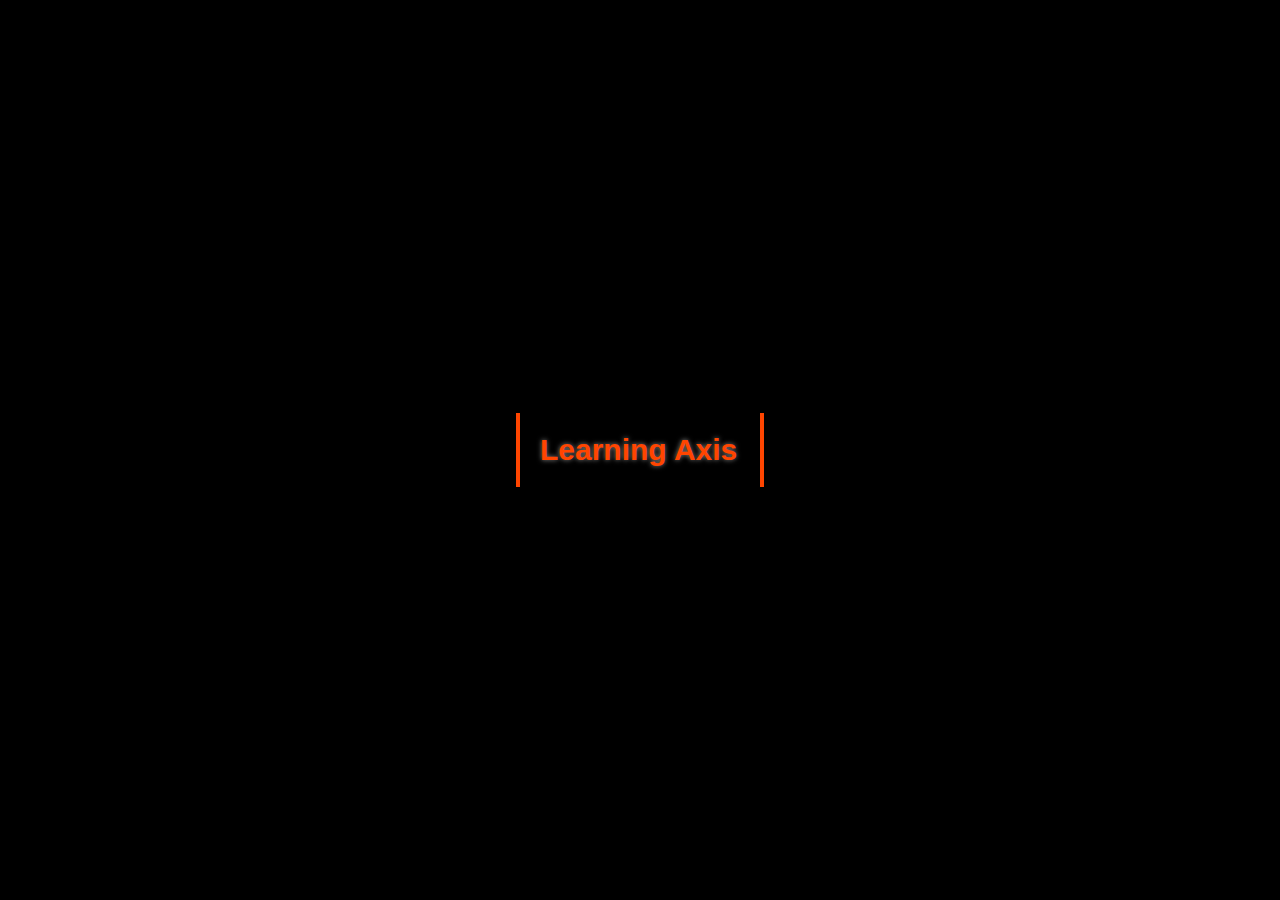
<file: animation.html>
<html>
    <head>
        <meta http-equiv="content-type" content="text/html; charset=utf-8" />
        <title>Animation</title>
        <style>
            body{
                padding: 0;
                margin:0;
                height: 100vh;
                background-color: #000000;
                display: flex;
                align-items: center;
                justify-content: center;
                overflow: hidden;
            }
            .container{
                display: flex;
                gap: 20px;
            }
            .box1,.box2{
                width: 200px;
                background-color: #000000;
            }
            h1{
                color: orangered;
                text-shadow: 0px 0px 5px rgb(133,133,133);
                font-family: Sans-Serif;
                font-size: 30px;
                width:200px ;
            }
            .box1{
                z-index: 3;
                animation: move1 3s forwards ease-in-out infinite;
                border-right: 4px solid orangered;
            }
            .box2{
                animation: move2 3s forwards ease-in-out infinite;
                border-left: 4px solid orangered;
            }
        @keyframes move1{
            from{
                margin-right: -120px;
            }
            to{
                margin-right: 0px;
            }
        }
         @keyframes move2{
            from{
                margin-left: -120px;
            }
            to{
                margin-left: 0px;
            }
        }
        </style>
    </head>
<body>
    <div class="container">
    <div class="box1"></div>
<h1>Learning Axis</h1>
<div class="box2"></div>
</div>
</body>
</html>
</file>
